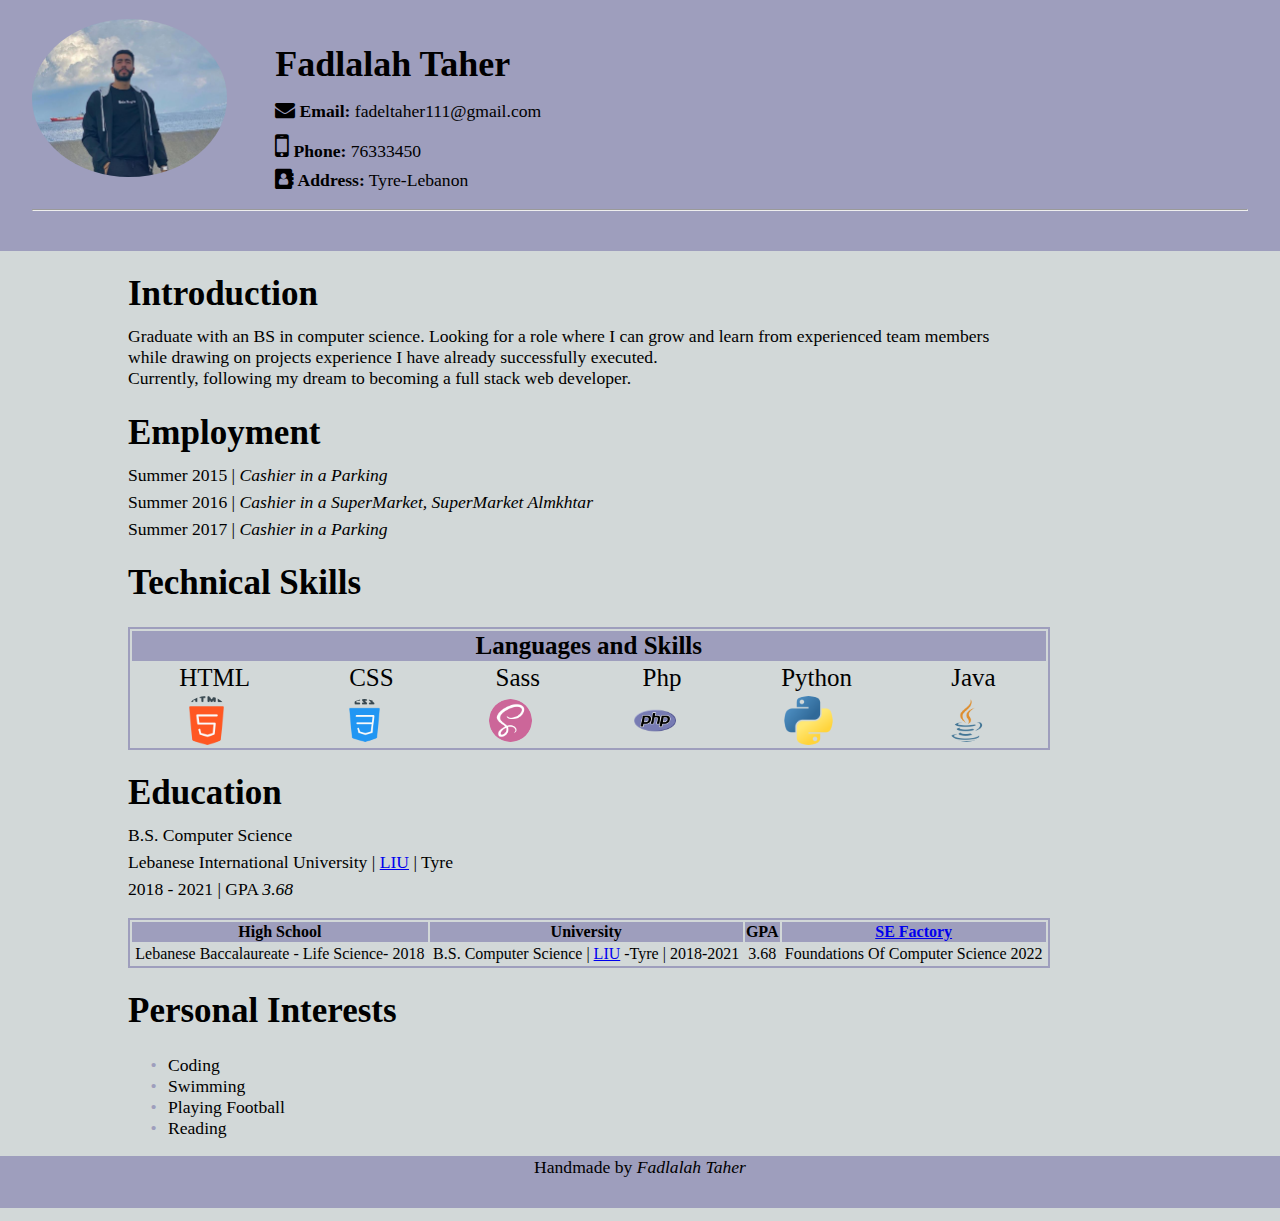
<file: index.html>
<!DOCTYPE html>
<html>

    <head>
        <title>CV</title>
        <link rel="stylesheet" href="cv.css">   
        <link rel="stylesheet" href="https://cdnjs.cloudflare.com/ajax/libs/font-awesome/4.7.0/css/font-awesome.min.css">
    </head>

    <header>
        <img src="fadel.JPG" alt="">
        <div class="div">
            <h1>Fadlalah Taher</h1>
            <p><i class="fa fa-envelope"></i><b>  Email:</b> fadeltaher111@gmail.com </p>
            <p><i class="fa fa-mobile-phone"></i><b>  Phone:</b> 76333450 </p>
            <p><i class="fa fa-address-book"></i></i><b>  Address:</b> Tyre-Lebanon</p>
        </div>
        <hr>
    </header>

<body>

    <section class="paragragh">
        <h1>Introduction</h1>
        <p>Graduate with an BS in computer science. Looking for a role where I can grow and learn from experienced team members<br> while drawing on projects experience I have already successfully executed. <br>Currently, following my dream to becoming a full stack web developer.</p>
    </section>

    <section class="paragragh">
        <h1>Employment</h1>
        <p>Summer 2015  | <em>Cashier in a Parking</em></p>

        <p>Summer 2016 | <em>Cashier in a SuperMarket, SuperMarket Almkhtar</em></p>
        
        <p>Summer 2017 | <em>Cashier in a Parking </em></p>
    </section>

    <section class="lang_table">
        <h1>Technical Skills</h1>
        <table class="lang">
            <thead>
                <tr>
                    <th colspan="6">Languages and Skills</th>
                </tr>
            </thead>
            <tbody>
                <tr class="lang_name">
                    <td>HTML</td>
                    <td>CSS</td>
                    <td>Sass</td>
                    <td>Php</td>
                    <td>Python</td>
                    <td>Java</td>
                </tr>
                <tr class="lang_img">
                    <td><img src="img/html-5.png" alt="" class="img"></td>
                    <td><img src="img/css.png" alt="" class="img"></td>
                    <td><img src="img/sass.png" alt="" class="img"></td>
                    <td><img src="img/php.png" alt="" class="img"></td>
                    <td><img src="img/python.png" alt="" class="img"></td>
                    <td><img src="img/java.png" alt="" class="img"></td>
                </tr>
            </tbody>
           
        </table>
    </section>

    <section class="paragragh">
        <h1>Education</h1>
        <p>B.S. Computer Science</p>
        <p>Lebanese International University | <a href="https://liu.edu.lb/NewLIU2022/">LIU</a> | Tyre</p>
        <p>2018 - 2021 | GPA  <em>3.68</em></p>
    </section>

    <section>
        <table>
            <tr>
              <th>High School</th>
              <th>University</th>
              <th>GPA</th>
              <th><a href="https://sefactory.io/">SE Factory</a></th>
            </tr>
            <tr>
              <td> Lebanese Baccalaureate - Life Science- 2018</td>
              <td>B.S. Computer Science | <a href="https://liu.edu.lb/NewLIU2022/">LIU</a> -Tyre | 2018-2021</td>
              <td>3.68</td>
              <td>Foundations Of Computer Science  2022</td>
            </tr>
            
        </table>
    
    </section>

    <section>
        <h1>Personal Interests</h1>
        <ul class="dot">
          <li>Coding</li>
          <li>Swimming</li>
          <li>Playing Football</li>
          <li>Reading</li>
        </ul>
    </section>

    <footer>
        <p class="footer">Handmade by <em> Fadlalah Taher</em></p>
    </footer>
        
</body>


</html>
</file>
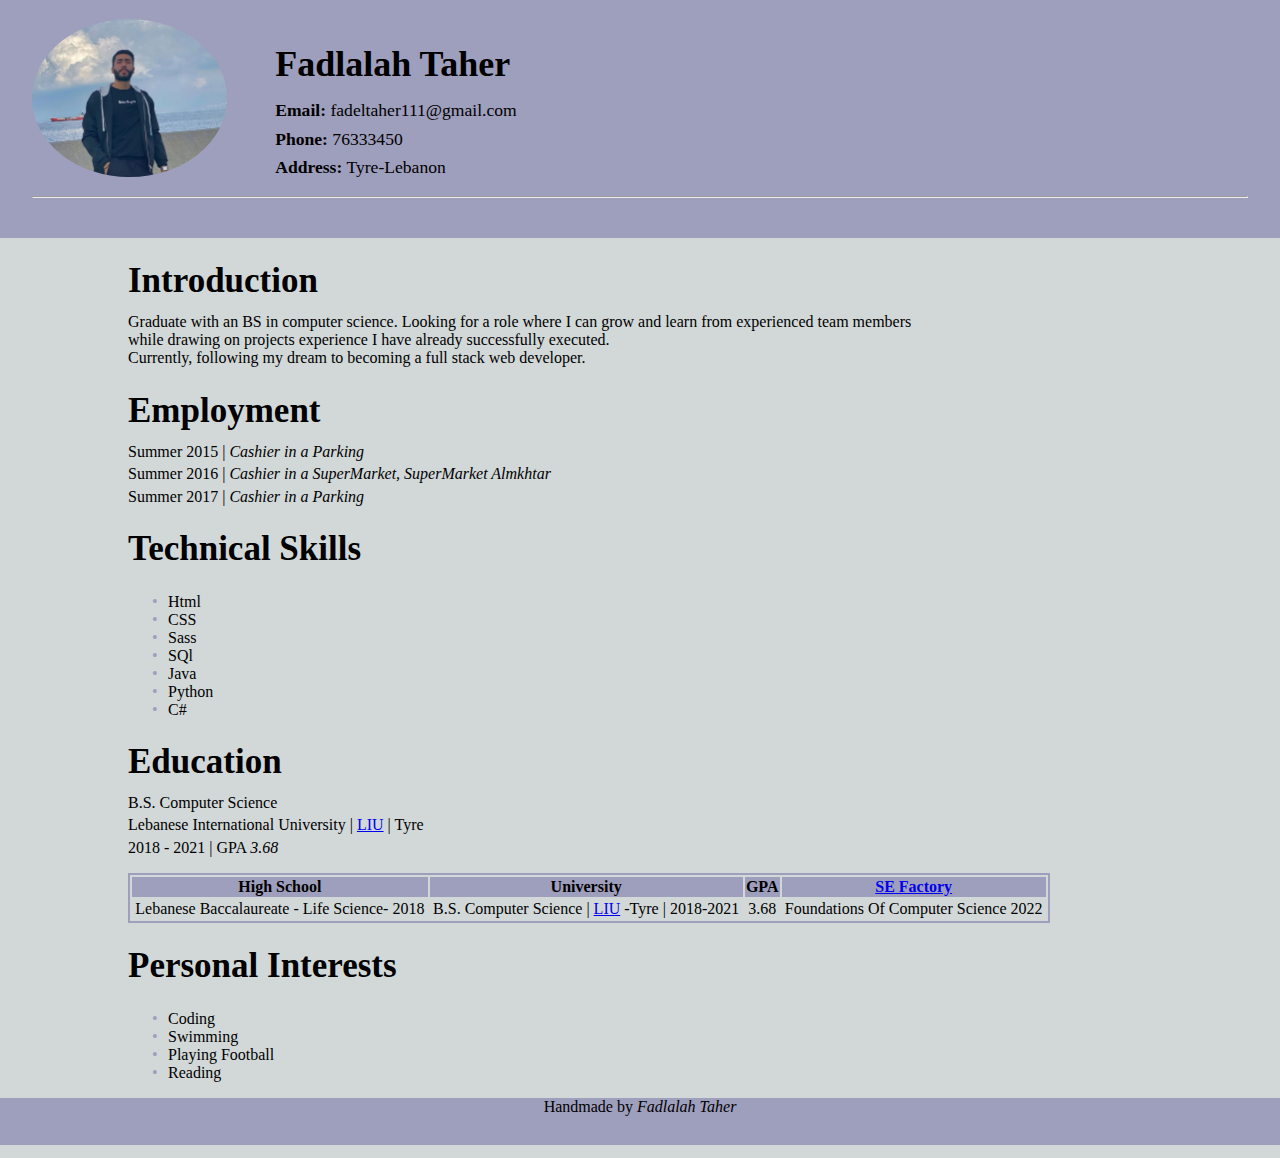
<file: cv.html>
<!DOCTYPE html>
<html>

    <head>
        <title>CV</title>
        <link rel="stylesheet" href="cv.css">
    </head>

    <header >
        <img src="fadel.JPG" alt="">
        <div class="div">
         <h1>Fadlalah Taher</h1>

      <!-- <p><b>Email: fadeltaher111@gmail.com <br><b>Phone: </b> 76333450 <br> Address: Tyre-Lebanon</b></p> -->
         <p><b>Email:</b> fadeltaher111@gmail.com </p>
         <p><b>Phone:</b> 76333450 </p>
         <p><b>Address:</b> Tyre-Lebanon</p>
        </div>
         <hr>
    </header>

<body>

    <section>
        <h1>Introduction</h1>
        <p>Graduate with an BS in computer science. Looking for a role where I can grow and learn from experienced team members<br> while drawing on projects experience I have already successfully executed. <br>Currently, following my dream to becoming a full stack web developer.</p>
    </section>

    <section>
        <h1>Employment</h1>
        <p>Summer 2015  | <em>Cashier in a Parking</em></p>

        <p>Summer 2016 | <em>Cashier in a SuperMarket, SuperMarket Almkhtar</em></p>
        
        <p>Summer 2017 | <em>Cashier in a Parking </em></p>
    </section>

    <section>
        <h1>Technical Skills</h1>
        <ul>
          <li>Html</li>
          <li>CSS</li>
          <li>Sass</li>
          <li>SQl</li>
          <li>Java</li>
          <li>Python</li>
          <li>C#</li>
        </ul>
    </section>

    <section>
        <h1>Education</h1>
        <p>B.S. Computer Science</p>
        <p>Lebanese International University | <a href="https://liu.edu.lb/NewLIU2022/">LIU</a> | Tyre</p>
        <p>2018 - 2021 | GPA  <em>3.68</em></p>
    </section>

    <section>
        <table>
            <tr>
              <th>High School</th>
              <th>University</th>
              <th>GPA</th>
              <th><a href="https://sefactory.io/">SE Factory</a></th>
            </tr>
            <tr>
              <td> Lebanese Baccalaureate - Life Science- 2018</td>
              <td>B.S. Computer Science | <a href="https://liu.edu.lb/NewLIU2022/">LIU</a> -Tyre | 2018-2021</td>
              <td>3.68</td>
              <td>Foundations Of Computer Science  2022</td>
            </tr>
            
        </table>
    
    </section>

    <section>
        <h1>Personal Interests</h1>
        <ul>
          <li>Coding</li>
          <li>Swimming</li>
          <li>Playing Football</li>
          <li>Reading</li>
        </ul>
    </section>

    <footer>
        <center>
        <p>Handmade by <em> Fadlalah Taher</em></p>
        </center>
    </footer>
        
</body>


</html>
</file>
<file: cv.css>
img{
    height: 16%;
    width: 16%;
    border-radius: 50%;
    float: left;
}
header{
    background-color: rgb(158, 158, 189);
    padding: 2.5%;  
}
header h1{
    font-size: 36px;
}

div{
    margin-left: 20%;
    font-size: 110%;
}
header, p{
    margin-top: -1%;
}
body{
    background-color: rgb(210, 216, 216);
    margin: 0;
}
.paragragh{
    font-size: 110%;
}
section{
    margin-left: 10%;
}
section h1{
    font-size: 35px;
}

footer{
    background-color: rgb(158, 158, 189);
    padding: 1%; 
}
table{
    border: 2px solid;
    border-color: rgb(158, 158, 189);
    width: 80%;
    text-align: center;
}
th{
    background-color: rgb(158, 158, 189);
}
table thead{
    font-size: 25px;
}
.lang_name td{
    font-size: 25px;
}
.img{
    margin-left: 30%;
    width: 30%;
}
.fa.fa-mobile-phone{
    font-size:32px
}
.fa.fa-address-book{
    font-size:20px
}
.fa.fa-envelope{
    font-size:20px
}
.dot{
    font-size: 110%;
}
ul {
    list-style: none;
  }
ul li::before {
    content: "\2022";
    color: rgb(158, 158, 189);
    display: inline-block; 
    width: 1em;
    margin-left: -1em;
  }

.footer{
    text-align: center;
    font-size: 110%;
}
</file>
